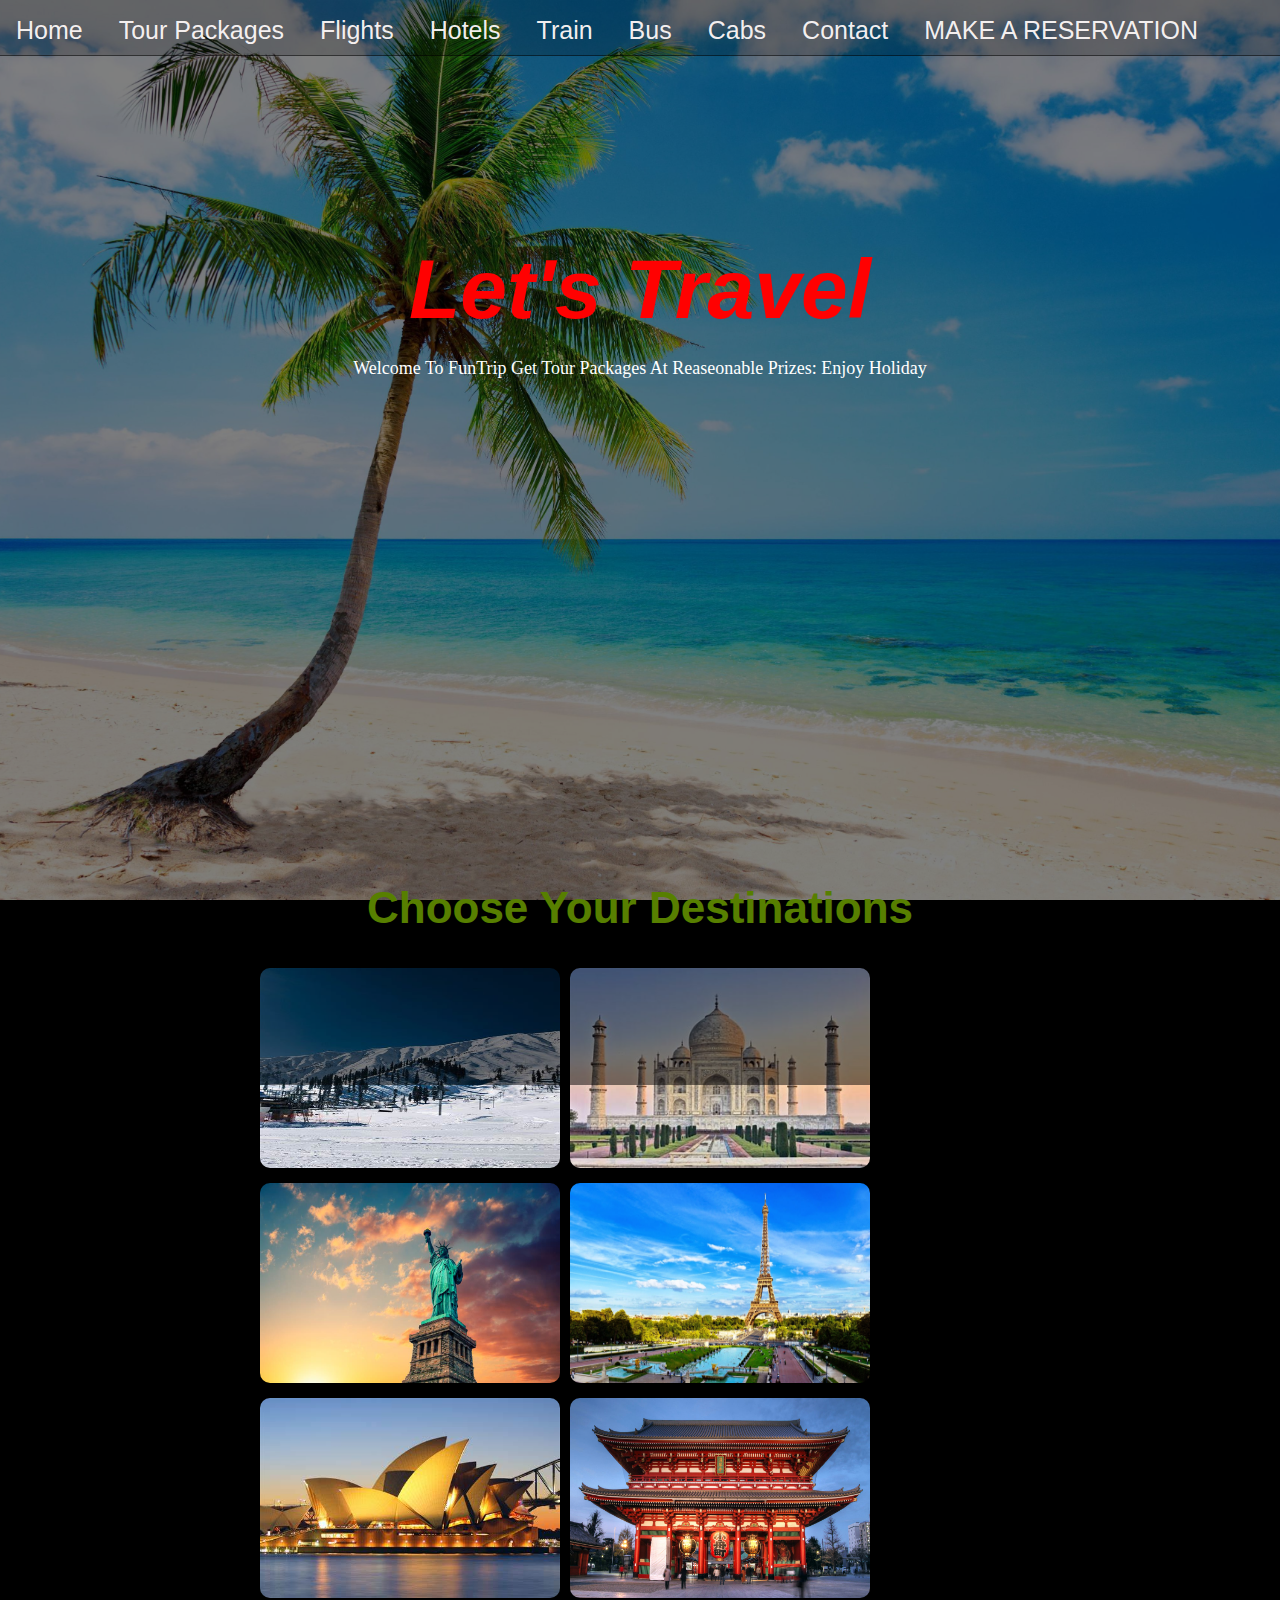
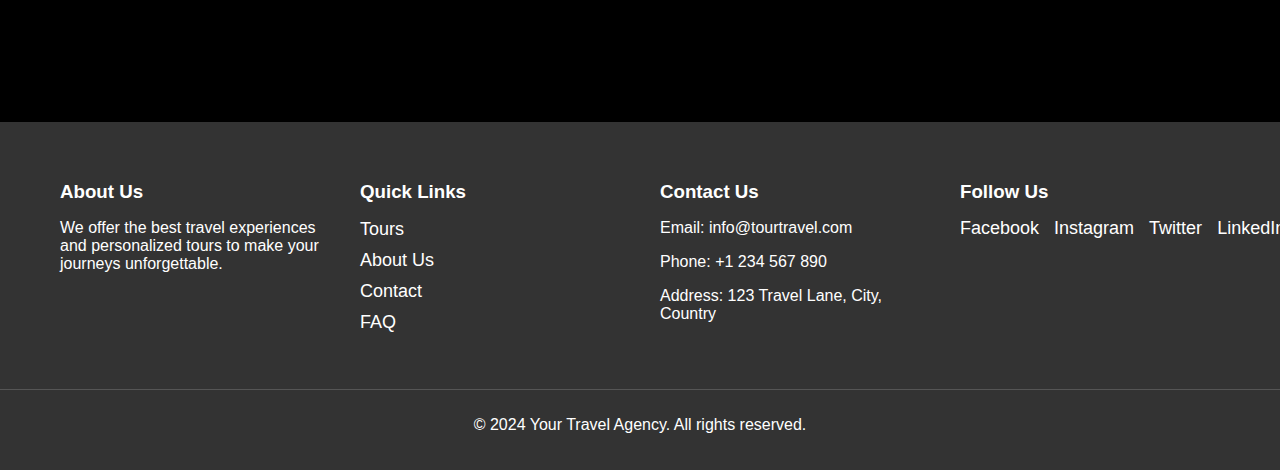
<file: index.html>
<!DOCTYPE html>
<html lang="en">
<head>
    <meta charset="UTF-8">
    <meta name="viewport" content="width=device-width, initial-scale=1.0">
    <title>FunTrip</title>
    <link rel="stylesheet" href="style.css">
</head>
<body>
    <div class="container"></div>
    <header>
        <nav>
            <a href="https://www.google.com">Home</a>
            <a href="#">Tour Packages</a>
            <a href="#">Flights</a>
            <a href="#">Hotels</a>
            <a href="#">Train</a>
            <a href="#">Bus</a>
            <a href="#">Cabs</a>
            <a href="#">Contact</a>
            <a href="#">MAKE A RESERVATION</a>
        </nav>
    </header>

    <main>
            <div class="overlay">
                <h1 style="font-style:oblique;">Let's Travel</h1>
                <p>Welcome To FunTrip Get Tour Packages At Reaseonable Prizes: Enjoy Holiday</p>
            </div>
        <!-- <div class="galleryheading"> 
            <a href="galleryhead.html" class="galleryheading">Choose Your Destinations</a>
        </div> -->
        <div class="gallery">
            <h2 class="gallery-heading">
                <a href="your-link-here.html">Choose Your Destinations</a>
            </h2>
            <a href="page1.html">
          
                    <img src="images/kashmir.jpeg" alt="Destination 1">
      
            </a>


            <a href="page2.html">
                <img src="images/taj.jpeg" alt="Destination 2">
            </a>
           
            <a href="page3.html">
                <img src="images/newyork.jpg" alt="Destination3">
            </a>

                <a href="page4.html">
                    <img src="images/paris.jpg" alt="Destination 4">
                </a>
            
            <a href="page5.html">
                <img src="images/sydeny.jpeg" alt="Destination 5">
            </a>
            <a href="page6.html">
                <img src="images/tokyo.jpg" alt="Destination 6">
            </a>
        </div>
        
    </main>
<section class="maps">
    <iframe src="https://www.google.com/maps/embed?pb=!1m14!1m12!1m3!1d111953.36053067536!2d77.50512661907958!3d28.733214996782!2m3!1f0!2f0!3f0!3m2!1i1024!2i768!4f13.1!5e0!3m2!1sen!2sin!4v1727003158876!5m2!1sen!2sin" width="600" height="200" style="border:0;" allowfullscreen="" loading="lazy" referrerpolicy="no-referrer-when-downgrade"></iframe>    
</section>

  <footer>
        <div class="footer-container">
            <div class="footer-section">
                <h3>About Us</h3>
                <p>We offer the best travel experiences and personalized tours to make your journeys unforgettable.</p>
            </div>
            <div class="footer-section">
                <h3>Quick Links</h3>
                <ul>
                    <li><a href="#tours">Tours</a></li>
                    <li><a href="#about">About Us</a></li>
                    <li><a href="#contact">Contact</a></li>
                    <li><a href="#faq">FAQ</a></li>
                </ul>
            </div>
            <div class="footer-section">
                <h3>Contact Us</h3>
                <p>Email: info@tourtravel.com</p>
                <p>Phone: +1 234 567 890</p>
                <p>Address: 123 Travel Lane, City, Country</p>
            </div>
            <div class="footer-section">
                <h3>Follow Us</h3>
                <div class="social-media">
                    <a href="https://www.facebook.com/" target="_blank">Facebook</a>
                    <a href="https://www.instagram.com/" target="_blank">Instagram</a>
                    <a href="https://twitter.com/home" target="_blank">Twitter</a>
                    <a href="https://www.linkedin.com/feed/" target="_blank">LinkedIn</a>
                </div>
            </div>
        </div>
        <div class="footer-bottom">
            <p>&copy; 2024 Your Travel Agency. All rights reserved.</p>
        </div>
  </footer> 
  <div>
    
  </div>


    </section>
</body>
</html>
</file>
<file: style.css>
html{
    height: 100%;

}
body {
    background: #000000; /* Fallback color */
    background-image: url(./images/beech.jpeg); /* Background image */
    background-position: center; /* Center the image */
    background-size: cover; /* Cover the entire body */
    background-attachment: scroll; /* Image scrolls with content */
    background-repeat: no-repeat; /* Prevent image repetition */
    height: 100vh; /* Full height */
    margin: 0; /* Remove default margin */
    position: relative; /* Make body a positioning context */
}

.container{
    margin: 0 auto;
    width: 1024px;
}

.overlay {
    position: absolute;
    top: 55px; 
    left: 0;
    right: 0;
    height: 100vh; /* Cover the viewport height */
    background-color: rgba(0, 0, 0, 0.5); 
    text-align: center;
    padding-top: 130px; 
    color: white; 
}

header{
    height: 118px;
    text-align: center;
}
nav{
    background: rgba(0, 0,0,0.6);
    height: 40px;
    text-align: left;
    padding-top: 16px;
    font: size 200px;;

}
main{
    height: 400px;
    text-align: center;
    padding: 80px 240px 0 240px;
}
/* footer{
    background: rgb(41, 29, 29);
    height: 80px;
    text-align: center;
    padding-top: 40px;
    } */
    .overlay h1{
        font-size: 84px;
        font-family:Arial, Helvetica, sans-serif;
        color: #ff0101;
        margin-bottom: 20px;
    }

    .overlay p{
        font-size: 18px;
        color: #fff;
    }
    a{
        color: #f9f4f4f8;
        font-family: Arial, Helvetica, sans-serif;
        font-size: large;
    }
    header nav a{
        text-decoration: none;
        font-size: 25px;
        font: weight 550px;
        padding: 0 16px; 
    }
    .maps{
        padding: 100px;
        margin-top: 720px;
        margin-left: 300px;
        justify-content: center;
        align-items: center;

    }
         
.gallery {
    margin-top: 720px;
    display: flex;
    flex-wrap: wrap;
    justify-content:left;
    gap: 10px;
    padding: 20px;
    text-align: center;
    
} 
.gallery-heading{
    width: 100%;
    margin-top:-55px;
    margin-bottom: 25px;
}
.gallery-heading a {
    text-decoration: none;
    color: rgb(174, 255, 0); 
    font-size: 44px;
}
.gallery img {
    width: 300px;
    height: 200px; 
    border-radius: 10px;
    transition: transform 0.2s;

}
.gallery-heading a:hover {
    color: rgb(139, 0, 0);
}
.overlay p:hover {
    color: #000080;
}

.gallery img:hover {
   transform: scale(1.2);
}

footer {
    background-color: #333;
    color: #fff;
    padding: 20px 0;
    font-family: Arial, sans-serif;
}

.footer-container {
    display: flex;
    justify-content: space-around;
    flex-wrap: wrap;
    max-width: 1200px;
    margin: 0 auto;
}

.footer-section {
    flex: 1;
    padding: 20px;
    min-width: 250px;
}

.footer-section h3 {
    margin-bottom: 15px;
}

.footer-section p {
    margin-bottom: 10px;
}

.footer-section ul {
    list-style: none;
    padding: 0;
}

.footer-section ul li {
    margin-bottom: 10px;
}

.footer-section a {
    color: #fff;
    text-decoration: none;
}

.footer-section a:hover {
    text-decoration: underline;
}

.social-media {
    display: flex;
    gap: 15px;
}

.footer-bottom {
    text-align: center;
    margin-top: 20px;
    border-top: 1px solid #555;
    padding-top: 10px;
}
</file>
